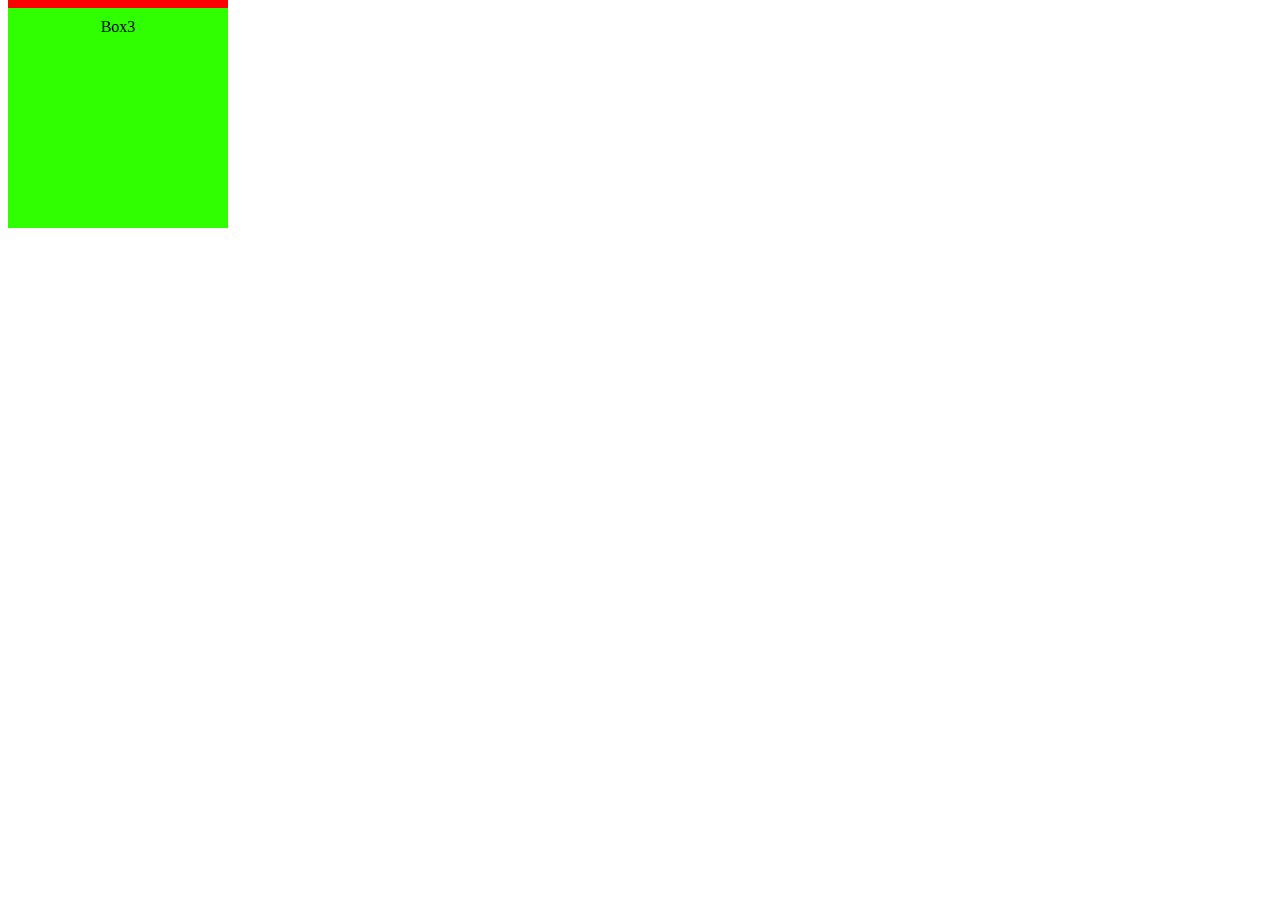
<file: CSS/Task10/index.html>
<!DOCTYPE html>
<html>
<head>
    <title>Task10</title>
    <link rel="stylesheet" href="style.css">
</head>
<body>

 <div id="box1">Box1</div>
 <div id="box2">Box2</div>
 <div id="box3">Box3</div>
    
</body>
</html>
</file>
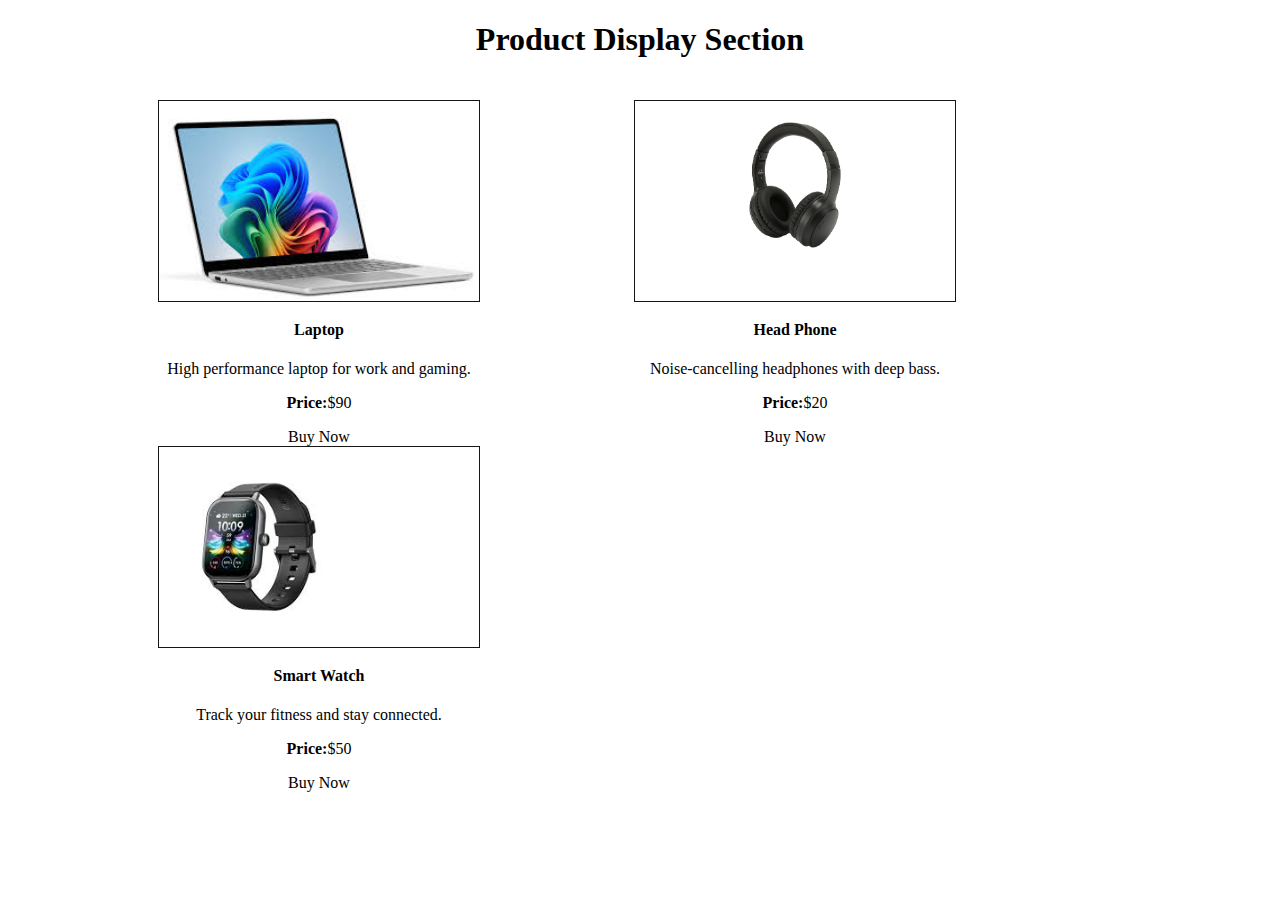
<file: CSS/Task4/index.html>
<!DOCTYPE html>
<html>
    <head>
        <link rel="stylesheet" href="style.css">
        <title>Task3</title>

    </head>
    <body>
        <h1>Product Display Section</h1>
       
        <div id="box1">
            <h4 class="header">Laptop</h4>
            <p>High performance laptop for work and gaming.</p>
            <p class="price"><b>Price:</b>$90</p>
            <a href="#">Buy Now</a>
        </div>
        <div id="box2">
            <h4 class="header">Head Phone</h4>
            <p>Noise-cancelling headphones with deep bass.</p>
            <p class="price"><b>Price:</b>$20</p>
            <a href="#">Buy Now</a>
        </div>
        <div id="box3">
            <h4 class="header">Smart Watch</h4>
            <p>Track your fitness and stay connected.</p>
            <p class="price"><b>Price:</b>$50</p>
            <a href="#">Buy Now</a>
        </div>
  
    </body>
    
</html>
</file>
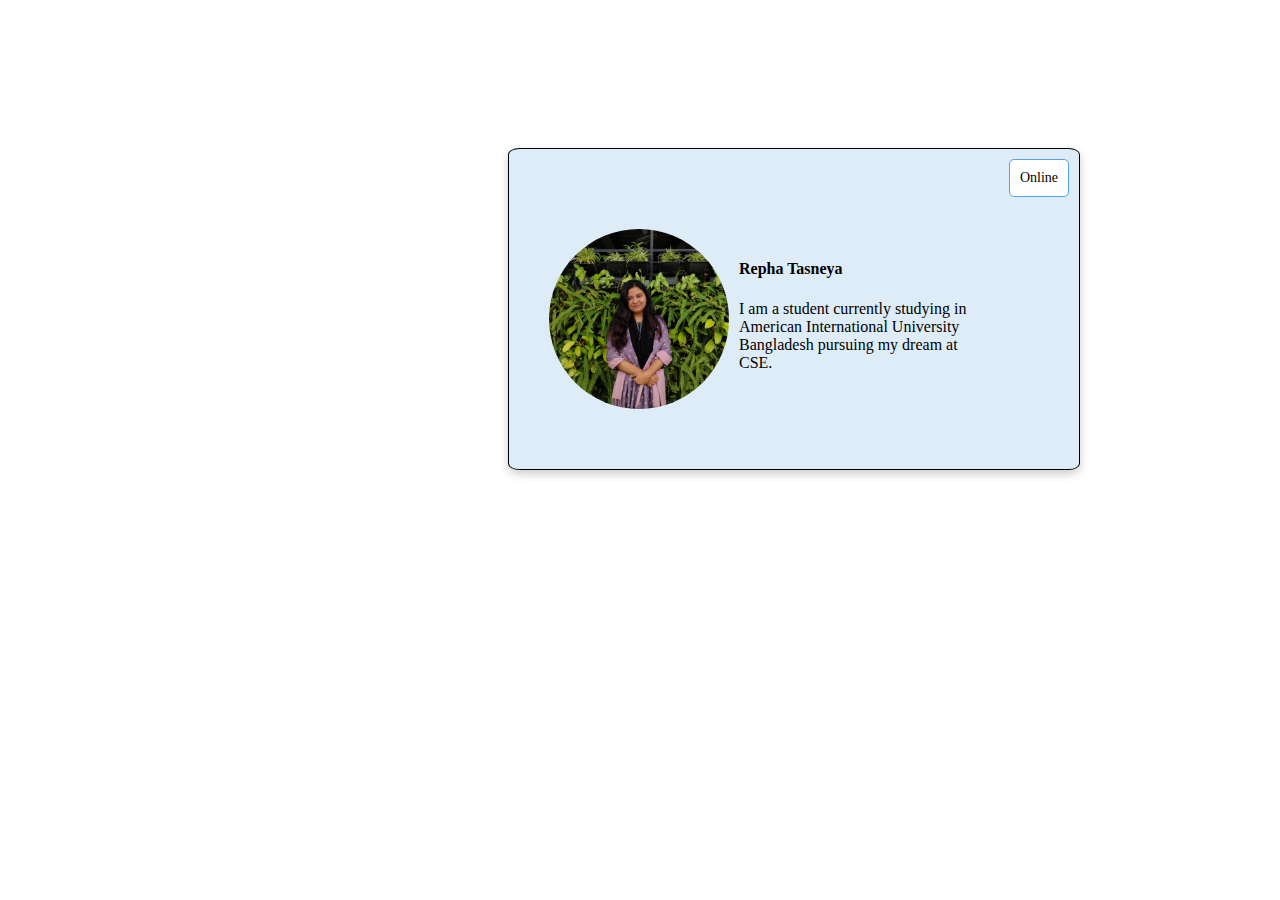
<file: CSS/Task6/index.html>
<!DOCTYPE html>
<html>
<head>
    <title>Task6</title>
    <link rel="stylesheet" href="style.css">
</head>
<body>
    <div class="userCard">
        <div class="profilePhoto"></div>
        <div class="info">
            <h4 class="name">Repha Tasneya</h4>
            <p>I am a student currently studying in American International University Bangladesh
            pursuing my dream at CSE.</p>

        </div>
        <div class="badge">Online</div>
    </div>
    
</body>
</html>
</file>
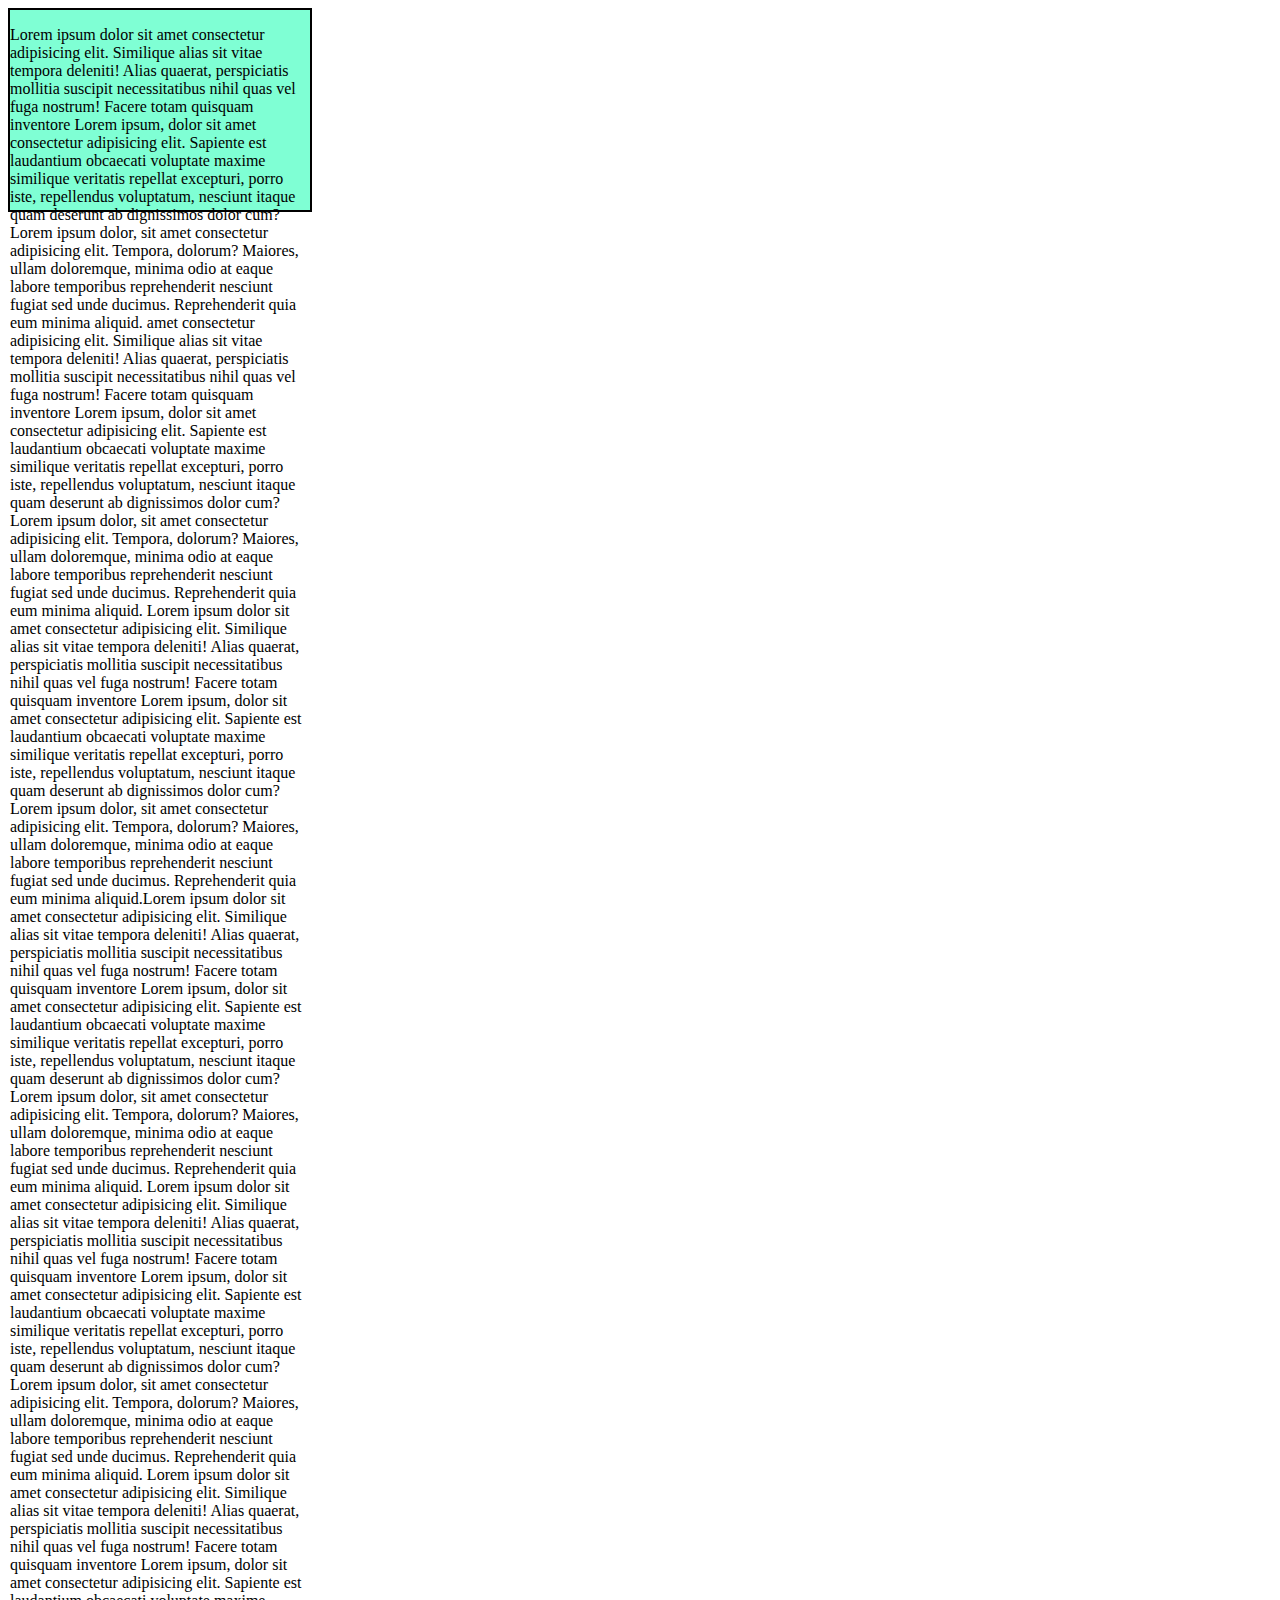
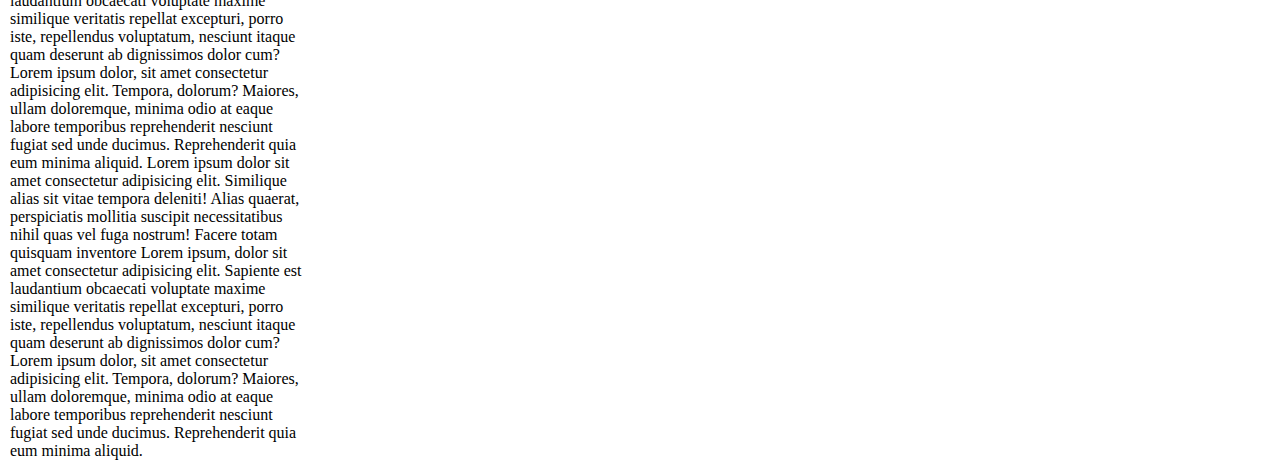
<file: CSS/Task8/index.html>
<!DOCTYPE html>
<html>
<head>
    <title>Task8</title>
    <link rel="stylesheet" href="style.css">
</head>
<body>

  <div class="box1">
     
        <p>Lorem ipsum dolor sit amet consectetur adipisicing elit. Similique alias sit vitae tempora deleniti! Alias quaerat, perspiciatis mollitia suscipit necessitatibus nihil quas vel fuga nostrum! Facere totam quisquam inventore Lorem ipsum, dolor sit amet consectetur adipisicing elit. Sapiente est laudantium obcaecati voluptate maxime similique veritatis repellat excepturi, porro iste, repellendus voluptatum, nesciunt itaque quam deserunt ab dignissimos dolor cum? Lorem ipsum dolor, sit amet consectetur adipisicing elit. Tempora, dolorum? Maiores, ullam doloremque, minima odio at eaque labore temporibus reprehenderit nesciunt fugiat sed unde ducimus. Reprehenderit quia eum minima aliquid.
           amet consectetur adipisicing elit. Similique alias sit vitae tempora deleniti! Alias quaerat, perspiciatis mollitia suscipit necessitatibus nihil quas vel fuga nostrum! Facere totam quisquam inventore Lorem ipsum, dolor sit amet consectetur adipisicing elit. Sapiente est laudantium obcaecati voluptate maxime similique veritatis repellat excepturi, porro iste, repellendus voluptatum, nesciunt itaque quam deserunt ab dignissimos dolor cum? Lorem ipsum dolor, sit amet consectetur adipisicing elit. Tempora, dolorum? Maiores, ullam doloremque, minima odio at eaque labore temporibus reprehenderit nesciunt fugiat sed unde ducimus. Reprehenderit quia eum minima aliquid.
            Lorem ipsum dolor sit amet consectetur adipisicing elit. Similique alias sit vitae tempora deleniti! Alias quaerat, perspiciatis mollitia suscipit necessitatibus nihil quas vel fuga nostrum! Facere totam quisquam inventore Lorem ipsum, dolor sit amet consectetur adipisicing elit. Sapiente est laudantium obcaecati voluptate maxime similique veritatis repellat excepturi, porro iste, repellendus voluptatum, nesciunt itaque quam deserunt ab dignissimos dolor cum? Lorem ipsum dolor, sit amet consectetur adipisicing elit. Tempora, dolorum? Maiores, ullam doloremque, minima odio at eaque labore temporibus reprehenderit nesciunt fugiat sed unde ducimus. Reprehenderit quia eum minima aliquid.Lorem ipsum dolor sit amet consectetur adipisicing elit. Similique alias sit vitae tempora deleniti! Alias quaerat, perspiciatis mollitia suscipit necessitatibus nihil quas vel fuga nostrum! Facere totam quisquam inventore Lorem ipsum, dolor sit amet consectetur adipisicing elit. Sapiente est laudantium obcaecati voluptate maxime similique veritatis repellat excepturi, porro iste, repellendus voluptatum, nesciunt itaque quam deserunt ab dignissimos dolor cum? Lorem ipsum dolor, sit amet consectetur adipisicing elit. Tempora, dolorum? Maiores, ullam doloremque, minima odio at eaque labore temporibus reprehenderit nesciunt fugiat sed unde ducimus. Reprehenderit quia eum minima aliquid.
            Lorem ipsum dolor sit amet consectetur adipisicing elit. Similique alias sit vitae tempora deleniti! Alias quaerat, perspiciatis mollitia suscipit necessitatibus nihil quas vel fuga nostrum! Facere totam quisquam inventore Lorem ipsum, dolor sit amet consectetur adipisicing elit. Sapiente est laudantium obcaecati voluptate maxime similique veritatis repellat excepturi, porro iste, repellendus voluptatum, nesciunt itaque quam deserunt ab dignissimos dolor cum? Lorem ipsum dolor, sit amet consectetur adipisicing elit. Tempora, dolorum? Maiores, ullam doloremque, minima odio at eaque labore temporibus reprehenderit nesciunt fugiat sed unde ducimus. Reprehenderit quia eum minima aliquid.
            Lorem ipsum dolor sit amet consectetur adipisicing elit. Similique alias sit vitae tempora deleniti! Alias quaerat, perspiciatis mollitia suscipit necessitatibus nihil quas vel fuga nostrum! Facere totam quisquam inventore Lorem ipsum, dolor sit amet consectetur adipisicing elit. Sapiente est laudantium obcaecati voluptate maxime similique veritatis repellat excepturi, porro iste, repellendus voluptatum, nesciunt itaque quam deserunt ab dignissimos dolor cum? Lorem ipsum dolor, sit amet consectetur adipisicing elit. Tempora, dolorum? Maiores, ullam doloremque, minima odio at eaque labore temporibus reprehenderit nesciunt fugiat sed unde ducimus. Reprehenderit quia eum minima aliquid.
            Lorem ipsum dolor sit amet consectetur adipisicing elit. Similique alias sit vitae tempora deleniti! Alias quaerat, perspiciatis mollitia suscipit necessitatibus nihil quas vel fuga nostrum! Facere totam quisquam inventore Lorem ipsum, dolor sit amet consectetur adipisicing elit. Sapiente est laudantium obcaecati voluptate maxime similique veritatis repellat excepturi, porro iste, repellendus voluptatum, nesciunt itaque quam deserunt ab dignissimos dolor cum? Lorem ipsum dolor, sit amet consectetur adipisicing elit. Tempora, dolorum? Maiores, ullam doloremque, minima odio at eaque labore temporibus reprehenderit nesciunt fugiat sed unde ducimus. Reprehenderit quia eum minima aliquid.
        
        </p>


  </div>
    
</body>
</html>
</file>
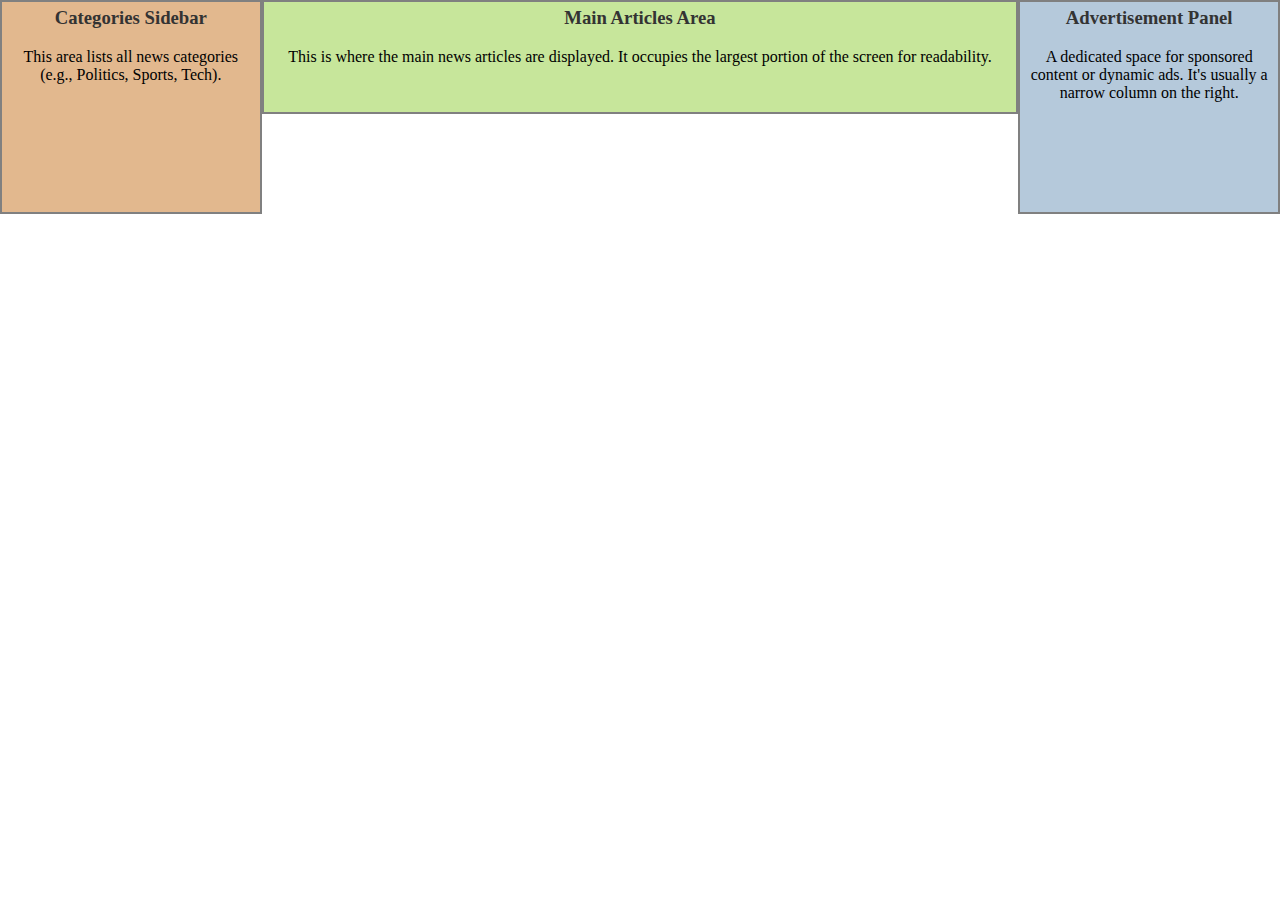
<file: CSS/Task9/index.html>
<!DOCTYPE html>
<html >
<head>
  
    <title>News Portal Layout</title>
    <link rel="stylesheet" href="style.css"> 
</head>


<body>

    <div class="container">
        <div class="section" id="sidebar">
            <h3>Categories Sidebar</h3>
            <p>This area lists all news categories (e.g., Politics, Sports, Tech).</p>
        </div>

        <div class="section" id="main">
            <h3> Main Articles Area</h3>
            <p>This is where the main news articles are displayed. It occupies the largest portion of the screen for readability.</p>
        </div>

        <div class="section" id="advertisement">
            <h3>Advertisement Panel</h3>
            <p>A dedicated space for sponsored content or dynamic ads. It's usually a narrow column on the right.</p>
        </div>
    </div>

</body>
</html>
</file>
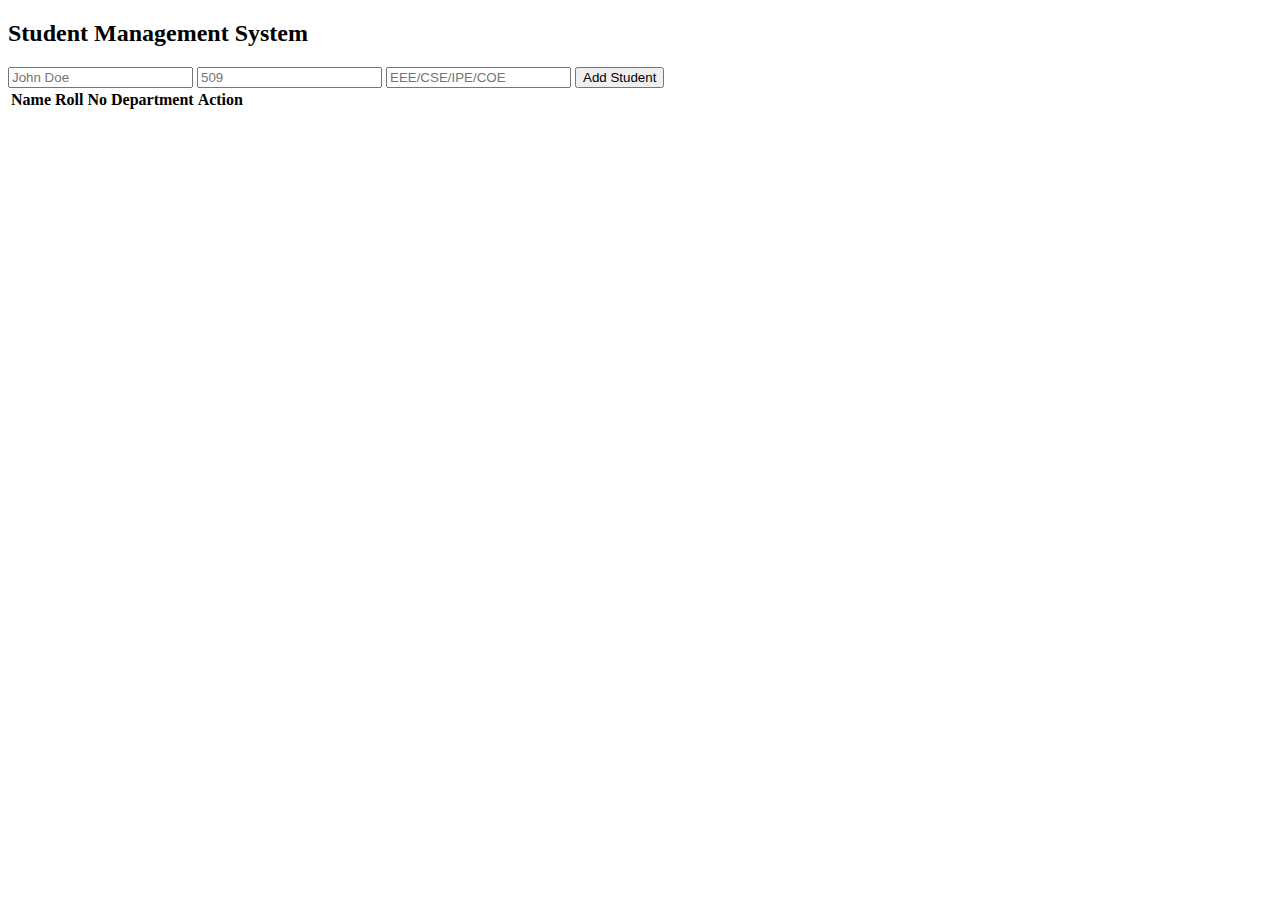
<file: JS/Task4/index.html>
<!DOCTYPE html>
<html>
<head>
    <meta charset="UTF-8">
    <meta name="viewport" content="width=device-width, initial-scale=1.0">
    <title>Student Management System</title>
    <script src ="script.js" defer></script>
    
</head>
<body>

    <h2>Student Management System</h2>

    <div class="input-group">
        <input type="text" id="name" placeholder="John Doe">
        <input type="number" id="roll" placeholder="509">
        <input type="text" id="dept" placeholder="EEE/CSE/IPE/COE">
        <button id="add-btn" onclick="addStudent()">Add Student</button>
    </div>

    <table>
        
        <tr>
            <th>Name</th>
            <th>Roll No</th>
            <th>Department</th>
            <th>Action</th>
        </tr>
        <tbody id="student-table-body"></tbody>
    </table>
</body>
</html>
</file>
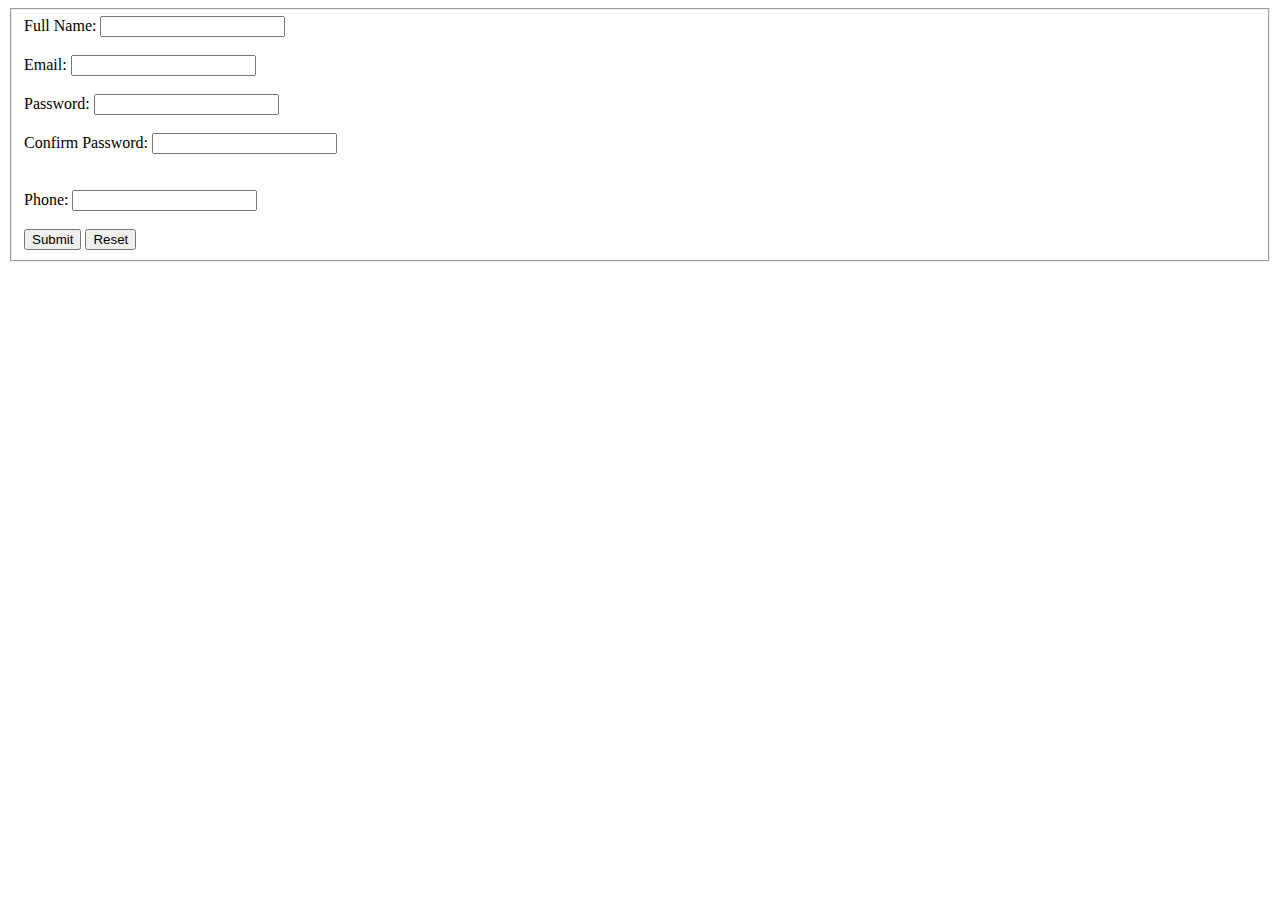
<file: JS/Task1/form.html>
<!DOCTYPE html>
<html>
    <head>
        <title>Form</title>
        <script src="script.js" defer></script>
    </head>
    <body>
        <form onsubmit="return formvalidate()">
            <fieldset>

                <label for="name">Full Name: </label>
                <input type="text" id="name">
                <span id="nameErr"></span> <br><br>

                <label for="email">Email:</label>
                <input type="text" id="email">
                <span id="emailErr"></span><br><br>


                <label for="pass">Password:</label>
                <input type="password" id="pass">
                <span id="passErr"></span><br><br>


                <label for="cp">Confirm Password:</label>
                <input type="password" id="cp">
                <span id="conpassErr"></span><br><br><br>  


                <label for="phone">Phone:</label>
                <input type="number" id="phone">
                <span id="numErr"></span><br><br>

                <button type="submit">Submit</button>
                <button type="reset">Reset</button>


            </fieldset>

         
        </form>
    </body>
</html>
</file>
<file: CSS/Task10/style.css>
div{

display: block;
height: 200px;
width: 200px;
text-align: center;
position: absolute;
z-index: 1;


}

#box1{
display: block;
background-color: red;
z-index: 2;
top: 0;
padding: 10px;



}

#box2{
display: block;
background-color: rgb(0, 60, 255);
top: 200;
padding: 10px;
z-index: 3;


}

#box3{
display: block;
background-color: rgb(47, 255, 0);

top: 500;
z-index: 3;
padding: 10px;


}
</file>
<file: CSS/Task4/style.css>
h1{
  text-align: center;

}
div{
  height: 200px;
  width: 320px;
  margin-left: 150px;
  border: 1.5px solid rgb(21, 21, 21);
  display: inline-block;
  transition: outline 0.2s ease, outline-offset 0.2s ease;
}
#box1{
 background-image: url("laptop.jpg"); 
 background-size:contain;
 background-repeat: no-repeat;
 text-align: center;

}
#box2{
 background-image: url("hp.jpg"); 
 background-size:contain;
 background-repeat: no-repeat;
 margin-top: 20px;
 text-align: center;

}
#box3{
 background-image: url("sw.jpg"); 
 background-size:contain;
 background-repeat: no-repeat;
text-align: center;

}
.header{
  margin-top: 220px;
 
}

.price{
  text-align: center;
}

a{
   
   text-decoration: none;
   color: black;
   text-align: center;


}
div:hover {
  outline: 3px solid #4a90e2;   
  outline-offset: 4px;         
}
</file>
<file: CSS/Task6/style.css>
.userCard{
    background-color: rgb(222, 236, 248);
    box-shadow: 0 4px 10px rgba(0,0,0,0.2);
    position: relative;
    top: 140px;
    right: 0px;
    bottom: 0px;
    left: 500px;
    height: 300px;
    width: 550px;
    padding: 10px;
    border: 1px solid black;
    border-radius: 2%;
 
}
.profilePhoto{
    height: 180px;
    width: 180px;
    border-radius: 50%;
    margin: 70px 0px 0px 30px ;
     background-image: url("pic.jpg"); 
     background-size:cover;
    

  
}
.info{
    position: relative;
    top: 50px;
    bottom: 0px;
    left: 0px;
    right: 100px;
  

}
.info {
    position: absolute;
    top: 90px;
    left: 230px;    
}
.badge{
    position: absolute;
    top: 10px;      
    right: 10px;    
    background-color: white;
    color: black;
    border: 1px solid rgb(85, 164, 243);
    padding: 10px;
    border-radius: 5px;
    font-size: 14px;
}
</file>
<file: CSS/Task8/style.css>
.box1{
    background-color: aquamarine;
    border: 2px solid black;
    width: 300px;
    height: 200px;
    overflow: visible; /*  Default.  The content overflow outside the element's box      */
}



/*
.box1{
    background-color: aquamarine;
    border: 2px solid black;
    width: 300px;
    height: 200px;
    overflow:auto;  scrollbar added when only 

}
    */

/*

.box1{
    background-color: aquamarine;
    border: 2px solid black;
    width: 300px;
    height: 200px;
    overflow:hidden; The overflow is clipped, and the rest of the content is hidden
}

*/


/*
.box1{
    background-color: aquamarine;
    border: 2px solid black;
    width: 300px;
    height: 200px;
    overflow:scroll;  Scrollbars are added. User must scroll to see all content
}
*/

/*
.box1{
    background-color: aquamarine;
    border: 2px solid black;
    width: 300px;
    height: 200px;
    overflow-x:hidden;
    overflow-y: scroll;
}

*/

/*
.box1{
    background-color: aquamarine;
    border: 2px solid black;
    width: 300px;
    height: 200px;
    overflow-x:scroll;
    overflow-y: hidden;
}


*/
</file>
<file: CSS/Task9/style.css>
body {
   
    margin: 0;
    padding: 0;
}

.container {
    
    font-size: 0; 
    display: flex;

}

.section {
   
    display: inline-block; 
    border: 2px solid grey;    
    padding: 5px;  
    font-size: 16px; 
    text-align: center;
}


#sidebar {
    width: 20%;
    height: 200px;
    background-color: #e2b88e;
}

#main {
    width: 60%;
    height: 100px;
    background-color: #c7e69b;
}

#advertisement {

    width: 20%;
    height: 200px;
    background-color: #b5c9db;
}


h3 {
    margin-top: 0;
    color: #333;
    text-align: center;
   
}
</file>
